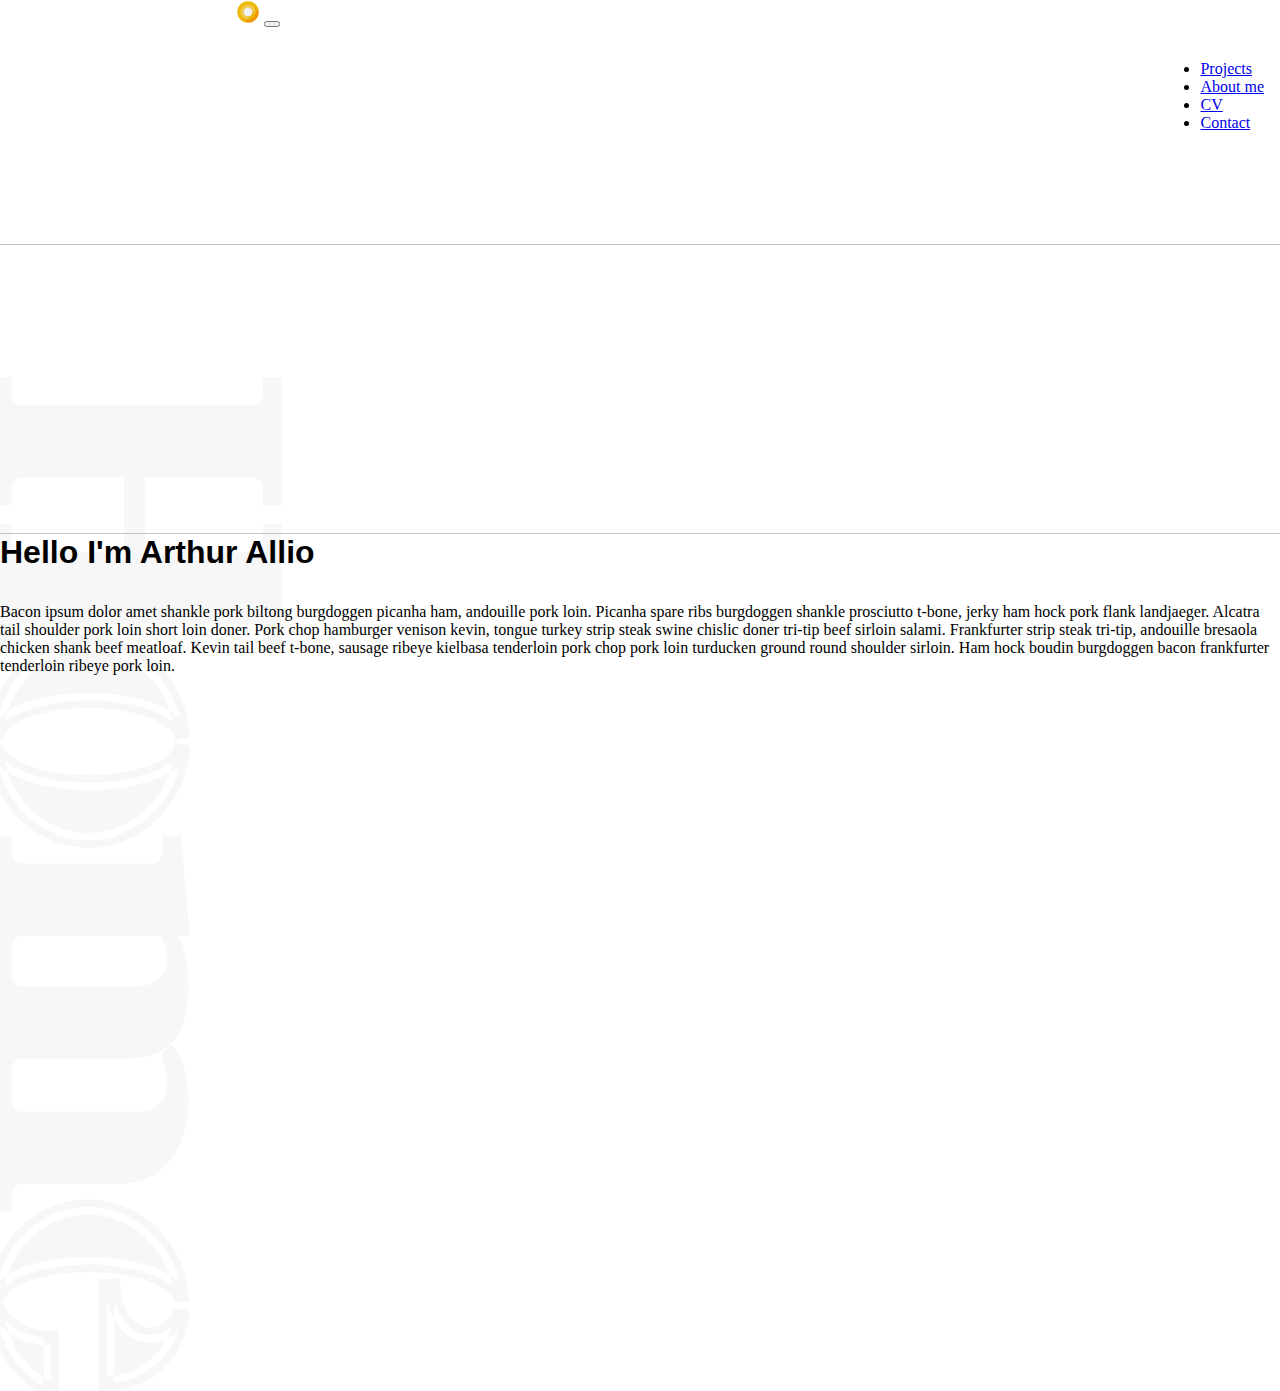
<file: index.html>
<!DOCTYPE html>
<html lang="en">
<head>
    <meta charset="UTF-8">
    <meta http-equiv="X-UA-Compatible" content="IE=edge">
    <meta name="viewport" content="width=device-width, initial-scale=1.0">
    <link href="https://cdn.jsdelivr.net/npm/bootstrap@5.2.2/dist/css/bootstrap.min.css" rel="stylesheet" integrity="sha384-Zenh87qX5JnK2Jl0vWa8Ck2rdkQ2Bzep5IDxbcnCeuOxjzrPF/et3URy9Bv1WTRi" crossorigin="anonymous">
    <link rel="stylesheet" href="assets/css/style.css"></link>
    <link rel="stylesheet" href="assets/css/index.css"></link>
    
    <title>ArthurALLIO</title>
</head>


<body>
    <head>
        <nav class="navbar navbar-expand-lg">
            <div class="container" id="navbarContainer">
                <a class="navbar-brand col-3" href="#"><img class="logo"src="/assets/img/logo.png"></a>
                <button class="navbar-toggler" type="button" data-toggle="collapse" data-target="#navbarSupportedContent" aria-controls="navbarSupportedContent" aria-expanded="false" aria-label="Toggle navigation"></button>
                <div class="collapse navbar-collapse" id="navbarSupportedContent">
                    <ul class="navbar-nav">
                        <li class="nav-item">
                        <a class="nav-link" href="/Projects.html">Projects</a>
                        </li>
                        <li class="nav-item">
                        <a class="nav-link" href="#">About me</a>
                        </li>
                        <li class="nav-item">
                        <a class="nav-link" href="#">CV</a>
                        </li>
                        <li class="nav-item">
                            <a class="nav-link" href="#">Contact</a>
                        </li>
                    </ul>
                </div>
            </div>
        </nav>
    </head>
    <main>
        <div class="container">
            
            <h1 class="glitch">Hello I'm Arthur Allio</h1>
           
            <p class="introTXT">Bacon ipsum dolor amet shankle pork biltong burgdoggen picanha ham, andouille pork loin. Picanha spare ribs burgdoggen shankle prosciutto t-bone, jerky ham hock pork flank landjaeger. Alcatra tail shoulder pork loin short loin doner. Pork chop hamburger venison kevin, tongue turkey strip steak swine chislic doner tri-tip beef sirloin salami. Frankfurter strip steak tri-tip, andouille bresaola chicken shank beef meatloaf. Kevin tail beef t-bone, sausage ribeye kielbasa tenderloin pork chop pork loin turducken ground round shoulder sirloin. Ham hock boudin burgdoggen bacon frankfurter tenderloin ribeye pork loin.</p>
          </div>
        <h2 class="decorationHome">Home</h2>
    </main>
    <footer></footer>
    


    <script src="https://cdn.jsdelivr.net/npm/bootstrap@5.2.2/dist/js/bootstrap.bundle.min.js" integrity="sha384-OERcA2EqjJCMA+/3y+gxIOqMEjwtxJY7qPCqsdltbNJuaOe923+mo//f6V8Qbsw3" crossorigin="anonymous"></script>
</body>
</html>

<!-- Ipsum

Bacon ipsum dolor amet shankle pork biltong burgdoggen picanha ham, andouille pork loin. Picanha spare ribs burgdoggen shankle prosciutto t-bone, jerky ham hock pork flank landjaeger. Alcatra tail shoulder pork loin short loin doner. Pork chop hamburger venison kevin, tongue turkey strip steak swine chislic doner tri-tip beef sirloin salami. Frankfurter strip steak tri-tip, andouille bresaola chicken shank beef meatloaf. Kevin tail beef t-bone, sausage ribeye kielbasa tenderloin pork chop pork loin turducken ground round shoulder sirloin. Ham hock boudin burgdoggen bacon frankfurter tenderloin ribeye pork loin.

-->


 <!-- inspirations :
    - https://www.codewonders.dev/
    - https://brittanychiang.com/#jobs
    - https://mattfarley.ca/
    -->
</file>
<file: assets/css/style.css>
/* #################################################### CSS FOR ALL FILES ###################################### */
@font-face {
    font-family: marvelo;
    src: url(/assets/fonts/Marvello-Regular.ttf);
  }



.logo {
    max-width: 10%;
    max-height: 10%;
}

.navbar {
    border-bottom: solid 1px rgb(196, 196, 196);
    background-color: white;
    display: flex;
    flex-direction: row;
    justify-content: flex-end;
    
}

#navbarSupportedContent {
    display: flex;
    flex-direction: row;
    justify-content: flex-end;
    margin: 1rem;
}


#mainContainer {
    display: flex;
    flex-direction: row;
    
}





/* ~~~~~~~~~~~~~~~~~~~~~~~~~~ glitch effect ~~~~~~~~~~~~~~~~~~~~~~~~~~~~~
.wrapper {
  width: 100%;
  height: 100%;
  display: flex;
  justify-content: center;
  align-items: center;
}
  
h1.glitch {
    color: white;
    font-family: sans-serif;
    font-weight: 800px;
    position: relative;
    font-size: 100px;
}
    
h1.glitch::before, h1.glitch::after {

    color: rgb(252, 252, 252);
    content: "Arthur ALLIO";
    position: absolute;
    width: 100%;
    height: 100%;
    background: rgb(255, 255, 255);
    overflow: visible;
    top: 0;
}
  
h1.glitch::before {
    left: 3px;
    text-shadow: -2px 0 red;
    animation-name: glitch-animation-1;
    animation-duration: 2s;
    animation-timing-function: linear;
    animation-delay: 0s;
    animation-iteration-count: infinite;
    animation-direction: reverse-alternate;
}
    
h1.glitch::after {
    left: -3px;
    text-shadow: -2px 0 blue;
    animation-name: glitch-animation-2;
    animation-duration: 2s;
    animation-timing-function: linear;
    animation-delay: 0s;
    animation-iteration-count: infinite;
    animation-direction: reverse-alternate;
}
  
@keyframes glitch-animation-1 {
    0% {
      clip: rect(112px, 350px, 148px, 30px);
    }
    5% {
      clip: rect(64px, 350px, 72px, 30px);
    }
    10% {
      clip: rect(15px, 350px, 53px, 30px);
    }
    15% {
      clip: rect(6px, 350px, 121px, 30px);
    }
    20% {
      clip: rect(36px, 350px, 8px, 30px);
    }
    25% {
      clip: rect(78px, 350px, 109px, 30px);
    }
    30% {
      clip: rect(72px, 350px, 67px, 30px);
    }
    35% {
      clip: rect(89px, 350px, 57px, 30px);
    }
    40% {
      clip: rect(148px, 350px, 139px, 30px);
    }
    45% {
      clip: rect(68px, 350px, 99px, 30px);
    }
    50% {
      clip: rect(137px, 350px, 16px, 30px);
    }
    55% {
      clip: rect(11px, 350px, 67px, 30px);
    }
    60% {
      clip: rect(119px, 350px, 100px, 30px);
    }
    65% {
      clip: rect(32px, 350px, 7px, 30px);
    }
    70% {
      clip: rect(114px, 350px, 149px, 30px);
    }
    75% {
      clip: rect(14px, 350px, 105px, 30px);
    }
    80% {
      clip: rect(40px, 350px, 82px, 30px);
    }
    85% {
      clip: rect(67px, 350px, 101px, 30px);
    }
    90% {
      clip: rect(63px, 350px, 26px, 30px);
    }
    95% {
      clip: rect(104px, 350px, 73px, 30px);
    }
    100% {
      clip: rect(145px, 350px, 140px, 30px);
    }
  }

@keyframes glitch-animation-2 {
    0% {
      clip: rect(64px, 350px, 22px, 30px);
    }
    5% {
      clip: rect(101px, 350px, 148px, 30px);
    }
    10% {
      clip: rect(144px, 350px, 24px, 30px);
    }
    15% {
      clip: rect(148px, 350px, 123px, 30px);
    }
    20% {
      clip: rect(30px, 350px, 106px, 30px);
    }
    25% {
      clip: rect(45px, 350px, 62px, 30px);
    }
    30% {
      clip: rect(23px, 350px, 115px, 30px);
    }
    35% {
      clip: rect(38px, 350px, 87px, 30px);
    }
    40% {
      clip: rect(96px, 350px, 20px, 30px);
    }
    45% {
      clip: rect(23px, 350px, 120px, 30px);
    }
    50% {
      clip: rect(9px, 350px, 5px, 30px);
    }
    55% {
      clip: rect(119px, 350px, 56px, 30px);
    }
    60% {
      clip: rect(58px, 350px, 123px, 30px);
    }
    65% {
      clip: rect(149px, 350px, 99px, 30px);
    }
    70% {
      clip: rect(107px, 350px, 36px, 30px);
    }
    75% {
      clip: rect(117px, 350px, 32px, 30px);
    }
    80% {
      clip: rect(3px, 350px, 126px, 30px);
    }
    85% {
      clip: rect(105px, 350px, 13px, 30px);
    }
    90% {
      clip: rect(127px, 350px, 94px, 30px);
    }
    95% {
      clip: rect(127px, 350px, 9px, 30px);
    }
    100% {
      clip: rect(112px, 350px, 135px, 30px);
    }
  }

  */
</file>
<file: assets/css/index.css>
html, body {
    margin: 0;
    height: 100%;
    overflow: hidden
}

h1 {
    margin: 18rem 0 2rem 0;
    border-top: solid 1px rgb(196, 196, 196);
    font-family: Arial, Helvetica, sans-serif;
    font-weight: bold;
}

.decorationHome {
    position: absolute;
    top: 15rem;
    left: -420px;
    transform: rotate(90deg);
    font-size: 30rem;
    font-family: marvelo;
    color: rgba(240, 240, 240, 0.562);
    z-index: -1;
}
</file>
